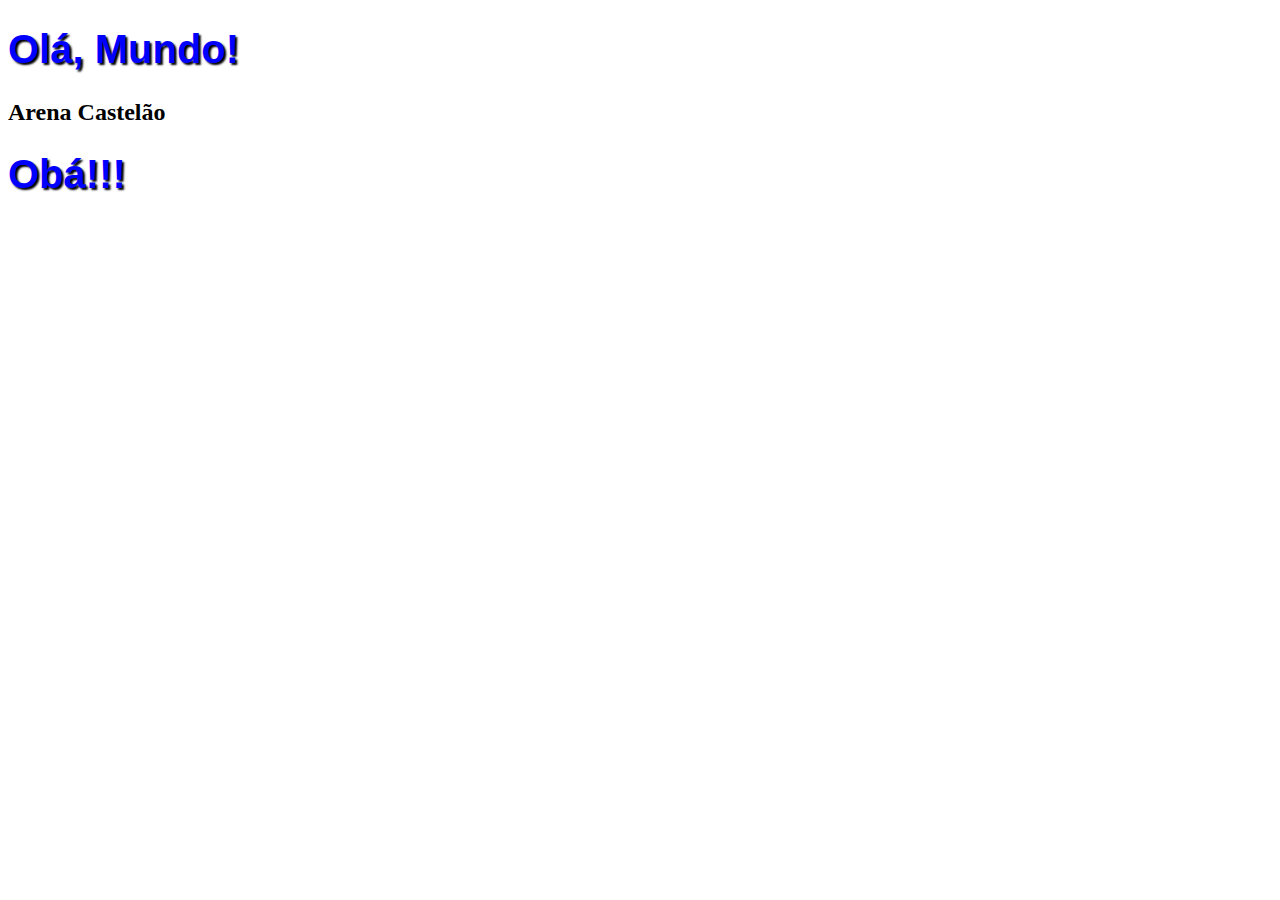
<file: ex001.html>
<!--Prática de HTML5 com CSS3. Conheça as tags básicas e saiba como criar um documento no novo padrão!-->
<!DOCTYPE html>
<html lang="pt-br">
<head>
    <meta charset="UTF-8">
    <title>Curso em vídeo</title>
    <style>
        h1{
            font-family: Arial;
            font-size: 30pt;
            color: blue;
            text-shadow: 2px 2px 2px black;
        } 
    </style>
</head>

<body>
    <h1>Olá, Mundo!</h1>
    <h2>Arena Castelão</h2>
    <h1>Obá!!!</h1>
</body>

</html>
</file>
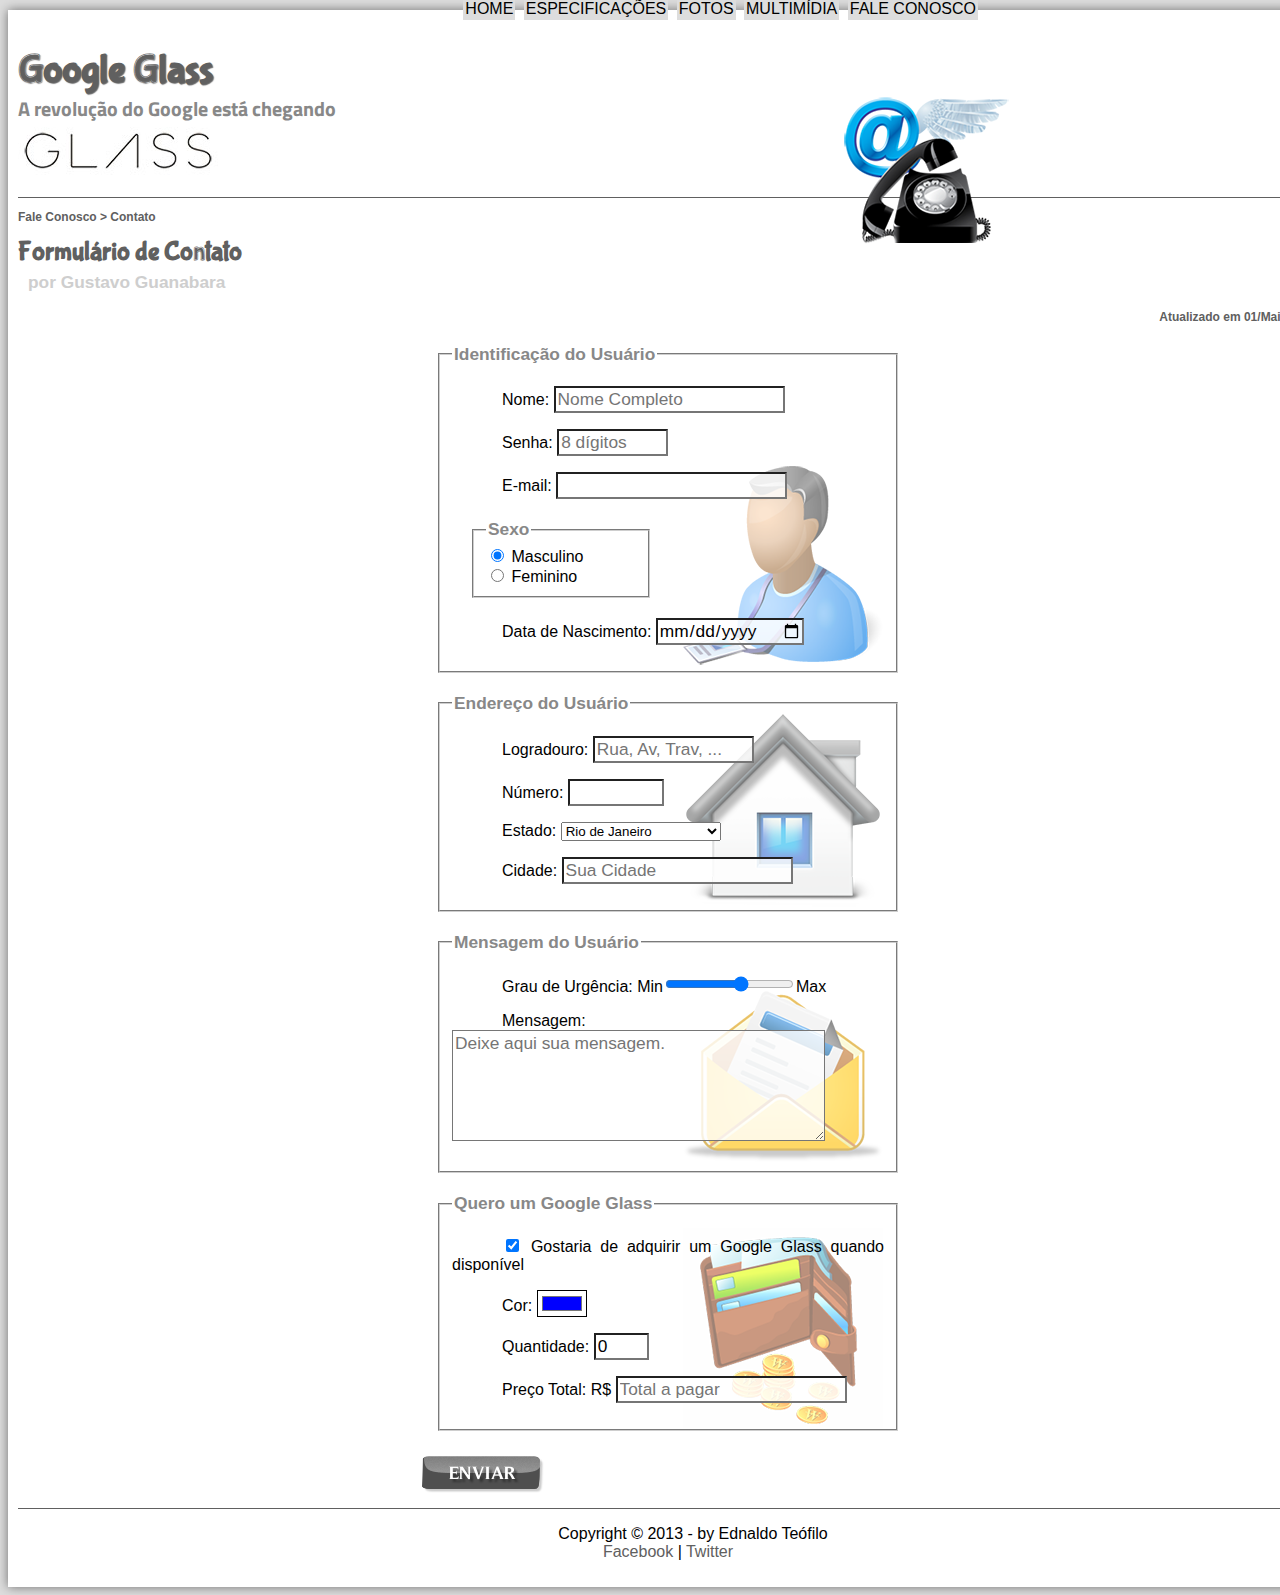
<file: projeto-glass-html5/fale-conosco.html>
<!DOCTYPE html>
<html lang="pt-br">
    <head>
        <meta charset="UTF-8">
        <title>Tudo sobre Google Glass</title>
        <link rel="stylesheet" href="_css/estilo.css">
        <link rel="stylesheet" href="_css/form.css">
        <script src="_javascript/funcoes.js"></script>
        <script>
            function calc_total() {
                var qtd = parseInt(document.getElementById('cQtd').value);
                tot = qtd * 1500;
                document.getElementById('cTot').value = tot;
            }
        </script>
    </head>

    <body>
        <div id =interface>
            <header id="cabecalho">
                <hgroup>
                    <h1>Google Glass</h1>
                    <h2>A revolução do Google está chegando</h2>
                </hgroup>

                <img id="icone" src="_imagens/contato.png">

                <nav id="menu">
                    <h1>Menu Principal</h1>
                        <ul type="disc">
                            <li onmouseover="mudaFoto('_imagens/home.png')" onmouseout="mudaFoto('_imagens/contato.png')"><a href="index.html">Home</a></li>
                            <li onmouseover="mudaFoto('_imagens/especificacoes.png')" onmouseout="mudaFoto('_imagens/contato.png')"><a href="specs.html">Especificações</a></li>
                            <li onmouseover="mudaFoto('_imagens/fotos.png')" onmouseout="mudaFoto('_imagens/contato.png')"><a href="fotos.html">Fotos</a></li>
                            <li onmouseover="mudaFoto('_imagens/multimidia.png')" onmouseout="mudaFoto('_imagens/contato.png')"><a href="multimidia.html">Multimídia</a></li>
                            <li onmouseover="mudaFoto('_imagens/contato.png')" onmouseout="mudaFoto('_imagens/contato.png')"><a href="fale-conosco.html">Fale conosco</a></li>
                        </ul>
                </nav>
            </header>
            <section id="corpo-full">
                <article id="noticia-principal">
                    <header id="cabecalho-artigo">
                        <hgroup>
                            <h3>Fale Conosco > Contato</h3>
                            <h1>Formulário de Contato</h1>
                            <h2>por Gustavo Guanabara</h2>
                            <h3 class="direita">Atualizado em 01/Maio/2013</h3>
                        </hgroup>
                    </header>
                    <form method="post" id="fContato" action="mailto:contato@cursoemvideo.com" oninput="calc_total();">
                        <fieldset id="usuario">
                            <legend>Identificação do Usuário</legend>
                            <p><label for="cNome">Nome:</label>
                            <input type="text" name="tNome" id="cNome" size="20" maxlength="30" placeholder="Nome Completo"></p>
                            <p><label for="cSenha">Senha:</label>
                            <input type="password" name="tSenha" id="cSenha" size="8" maxlength="8" placeholder="8 dígitos"></p>
                            <p><label for="cMail">E-mail:</label>
                            <input type="email" name="tMail" id="cMail" size="20" maxlength="40"></p>
                               
                                <fieldset id="sexo">
                                    <legend>Sexo</legend>
                                        <input type="radio" name="tSexo" id="cMasc" checked> <label for="cMasc">Masculino</label><br>
                                        <input type="radio" name="tSexo" id="cFem"> <label for="cFem">Feminino</label>
                                </fieldset>

                            <p><label for="cNasc">Data de Nascimento:</label>
                            <input type="date" name="tNasc" id="cNasc"></p>
                        </fieldset>

                        <fieldset id="endereco">
                            <legend>Endereço do Usuário</legend>
                            <p><label for="cRua">Logradouro:</label>
                            <input type="text" name="tRua" id="cRua" size="13" maxlength="80" placeholder="Rua, Av, Trav, ..."></p>
                            <p><label for="cNum">Número:</label>
                            <input type="number" name="tNum" id="cNum" min="0" max="99999"></p>
                            <p><label for="cEst">Estado:</label>
                            <select name="tEst" id="cEst">
                                <optgroup label="Região Sudeste">
                                    <option value="RJ">Rio de Janeiro</option>
                                    <option value="SP">São Paulo</option>
                                    <option value="MG">Minas Gerais</option>
                                </optgroup>
                                <optgroup label="Região Nordeste">
                                    <option value="CE">Ceará</option>
                                    <option value="RN">Rio Grande do Norte</option>
                                    <option value="BA">Bahia</option>
                                </optgroup>
                            </select></p>
                            <p><label for="cCid">Cidade:</label>
                            <input type="text" name="tCid" id="cCid" maxlength="40" size="20" placeholder="Sua Cidade" list="cidades"></p>
                            <datalist id="cidades">
                                <option value="Rio de Janeiro"></option>
                                <option value="Nova iguaçu"></option>
                                <option value="Niterói"></option>
                                <option value="Belford Roxo"></option>
                            </datalist>
                        </fieldset>

                        <fieldset id="mensagem">
                            <legend>Mensagem do Usuário</legend>
                                <p><label for="cUrg">Grau de Urgência:</label>
                                Min<input type="range" name="tUrg" id="cUrg" min="0" max="10" step="2">Max</p>
                                <p><label for="cMsg">Mensagem:</label>
                                <textarea name="tMsg" id="cMsg" cols="35" rows="5" placeholder="Deixe aqui sua mensagem."></textarea></p>
                        </fieldset>

                        <fieldset id="pedido">
                            <legend>Quero um Google Glass</legend>
                            <p><input type="checkbox" name="tPed" id="cPed" checked>
                            <label for="cPed">Gostaria de adquirir um Google Glass quando disponível</label></p>
                            <p><label for="cCor">Cor:</label>
                            <input type="color" name="tCor" id="cCor" value="#0000FF"></p>
                            <p><label for="cQtd">Quantidade:</label>
                            <input type="number" name="tQtd" id="cQtd" min="0" max="5" value="0"></p>
                            <p><label for="cTot">Preço Total: R$</label>
                            <input type="text" name="tTot" id="cTot" placeholder="Total a pagar" readonly></p>
                        </fieldset>

                    <input type="image" src="_imagens/botao-enviar.png">
                    </form>
                </article>
            </section>
            <footer id="rodape">
                <p>Copyright &copy; 2013 - by Ednaldo Teófilo <br>
                <a href="http://facebook.com/cursosemvideo" target="_blank"> Facebook</a> | 
                <a href="http://twitter.com/cursosemvideo" target="_blank"> Twitter</a></p>
            </footer>
        </div>
    </body>
</html>
</file>
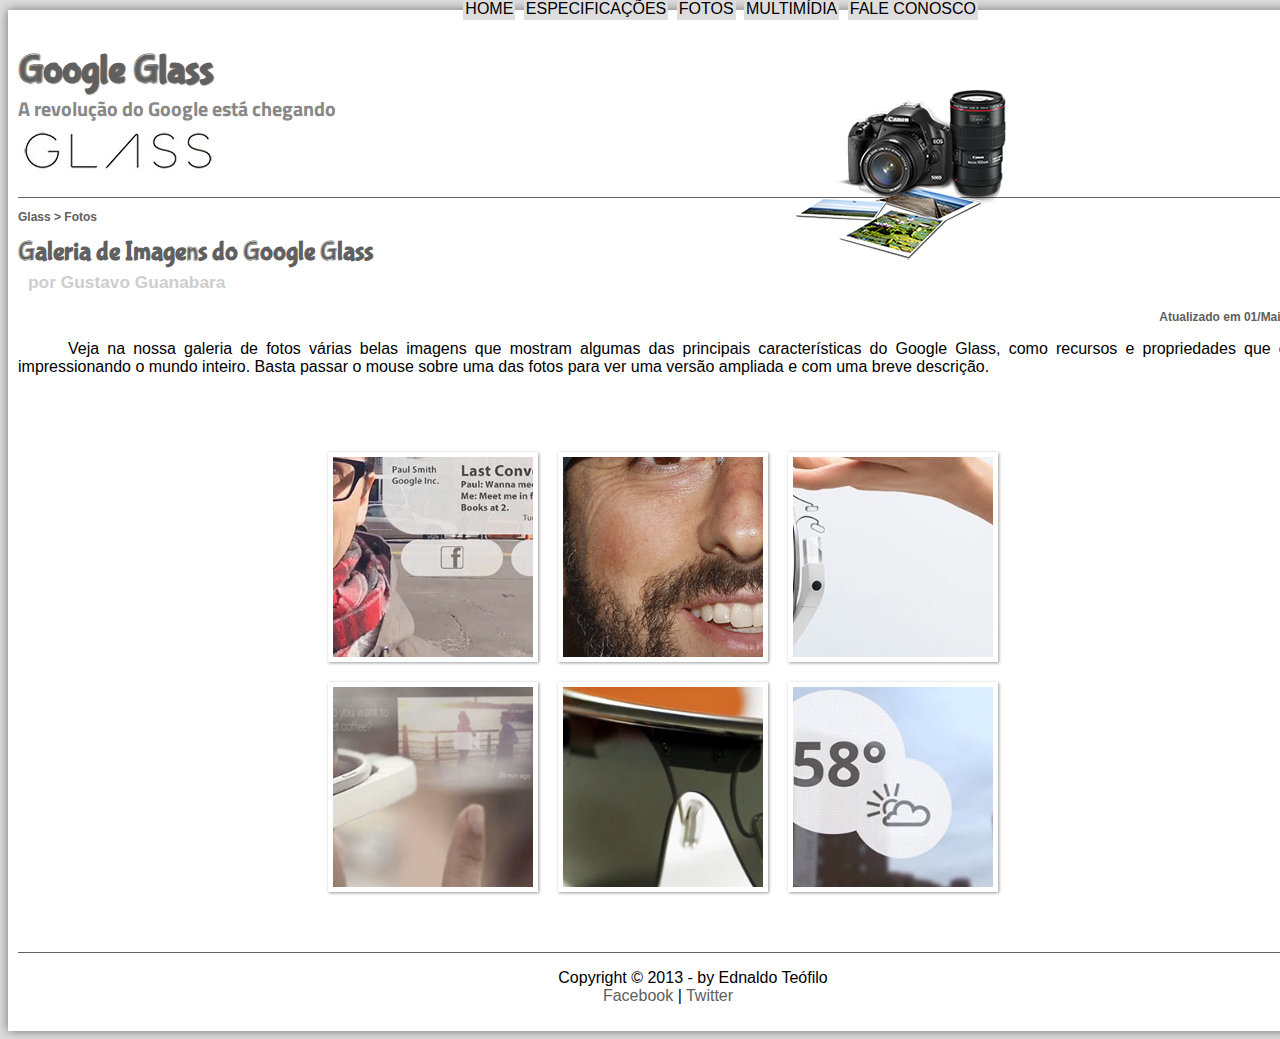
<file: projeto-glass-html5/fotos.html>
<!DOCTYPE html>
<html lang="pt-br">
    <head>
        <meta charset="UTF-8">
        <title>Tudo sobre Google Glass</title>
        <link rel="stylesheet" href="_css/estilo.css">
        <link rel="stylesheet" href="_css/fotos.css">
    </head>
    <script src="_javascript/funcoes.js"></script>

    <body>
        <div id =interface>
            <header id="cabecalho">
                <hgroup>
                    <h1>Google Glass</h1>
                    <h2>A revolução do Google está chegando</h2>
                </hgroup>

                <img id="icone" src="_imagens/fotos.png">

                <nav id="menu">
                    <h1>Menu Principal</h1>
                        <ul type="disc">
                            <li onmouseover="mudaFoto('_imagens/home.png')" onmouseout="mudaFoto('_imagens/fotos.png')"><a href="index.html">Home</a></li>
                            <li onmouseover="mudaFoto('_imagens/especificacoes.png')" onmouseout="mudaFoto('_imagens/fotos.png')"><a href="specs.html">Especificações</a></li>
                            <li onmouseover="mudaFoto('_imagens/fotos.png')" onmouseout="mudaFoto('_imagens/fotos.png')"><a href="fotos.html">Fotos</a></li>
                            <li onmouseover="mudaFoto('_imagens/multimidia.png')" onmouseout="mudaFoto('_imagens/fotos.png')"><a href="multimidia.html">Multimídia</a></li>
                            <li onmouseover="mudaFoto('_imagens/contato.png')" onmouseout="mudaFoto('_imagens/fotos.png')"><a href="fale-conosco.html">Fale conosco</a></li>
                        </ul>
                </nav>
            </header>

            <section id="corpo-full">
                <article id="noticia-principal">
                    <header id="cabecalho-artigo">
                        <hgroup>
                            <h3>Glass > Fotos</h3>
                            <h1>Galeria de Imagens do Google Glass</h1>
                            <h2>por Gustavo Guanabara</h2>
                            <h3 class="direita">Atualizado em 01/Maio/2013</h3>
                        </hgroup>
                    </header>
                

                    <p>Veja na nossa galeria de fotos várias belas imagens que mostram algumas das principais características do Google Glass, como recursos e propriedades que estão impressionando o mundo inteiro. Basta passar o mouse sobre uma das fotos para ver uma versão ampliada e com uma breve descrição.</p>

                    <ul id="album-fotos">
                        <li id="foto01"><span>Agenda e lembretes</span></li>
                        <li id="foto02"><span>Sergey Brin usando o Glass</span></li>
                        <li id="foto03"><span>Leve e compacto</span></li>
                        <li id="foto04"><span>Sensação de uma tela de 50"</span></li>
                        <li id="foto05"><span>Vários tipos de lente</span></li>
                        <li id="foto06"><span>Informações importantes</span></li>
                    </ul>
                </article>
            </section>
                <footer id="rodape">
                    <p>Copyright &copy; 2013 - by Ednaldo Teófilo <br>
                    <a href="http://facebook.com/cursosemvideo" target="_blank"> Facebook</a> | 
                    <a href="http://twitter.com/cursosemvideo" target="_blank"> Twitter</a></p>
                </footer>
        </div>
    </body>
</html>
</file>
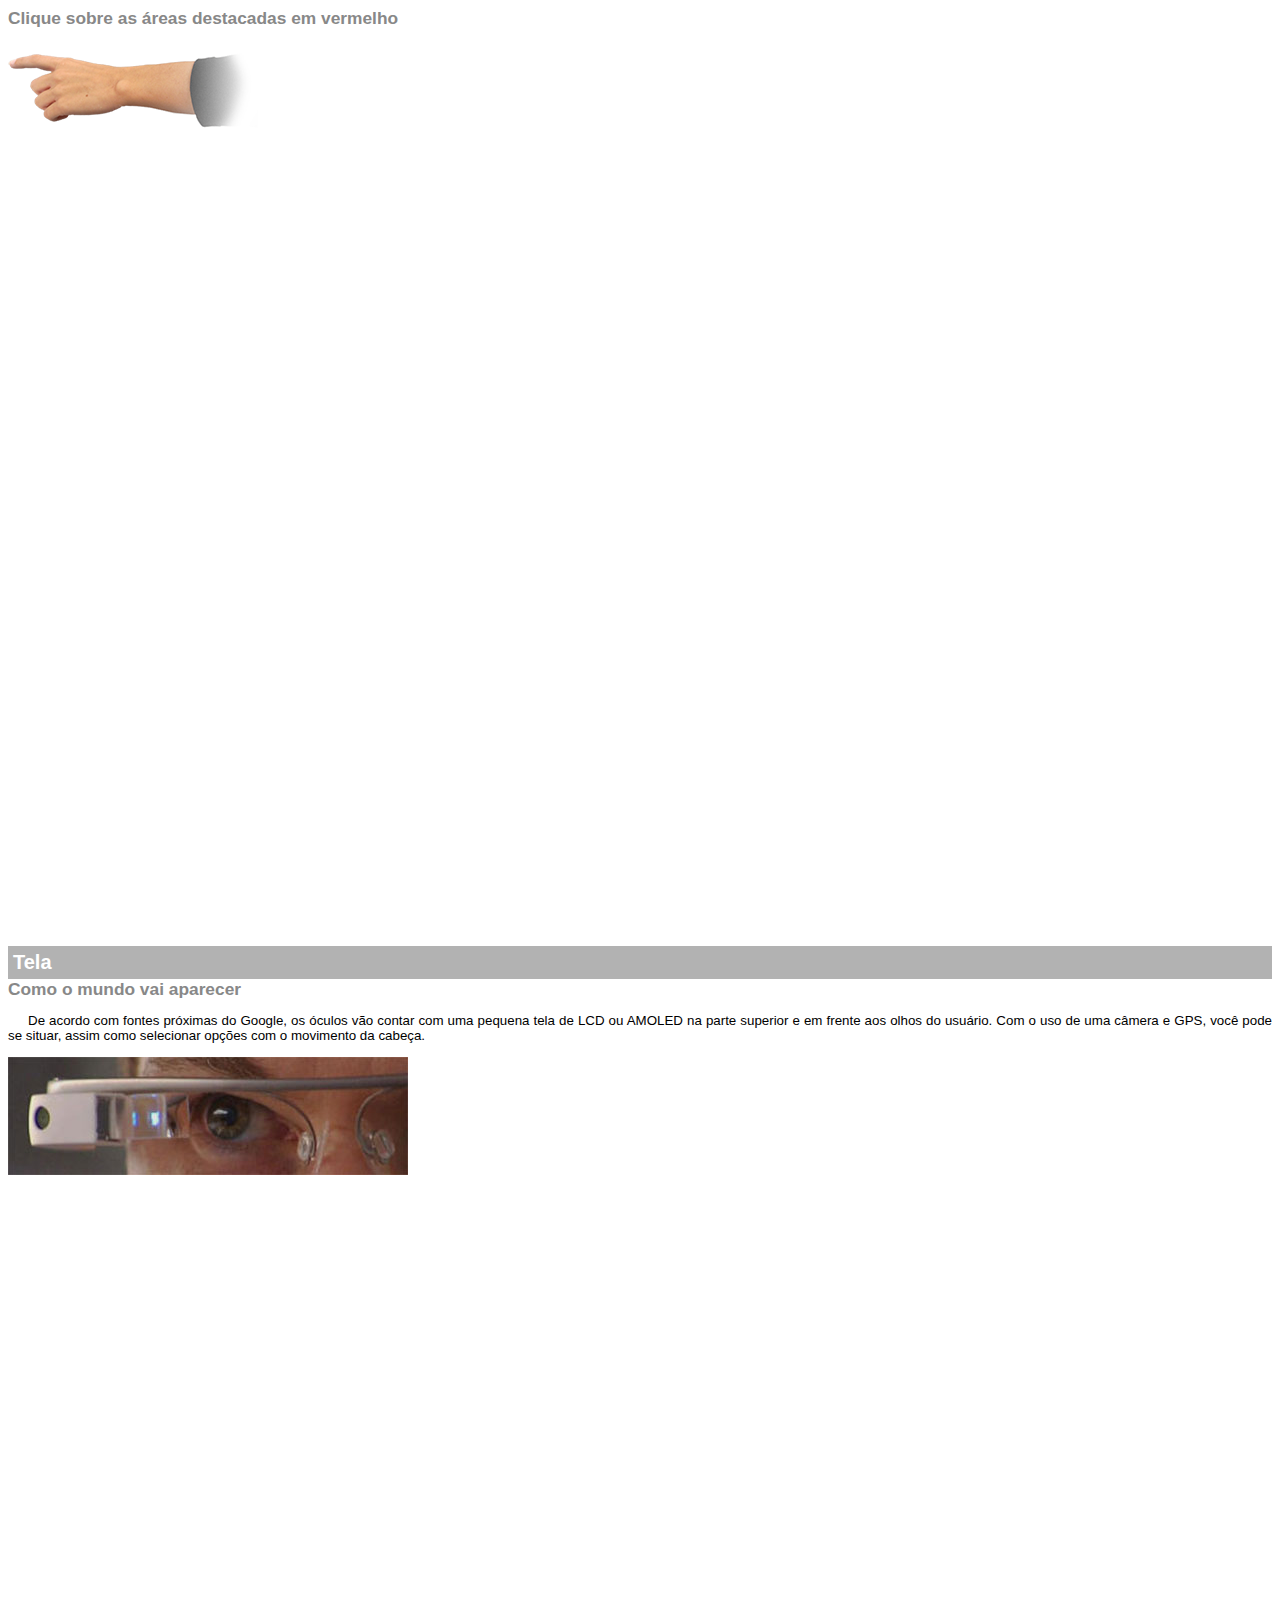
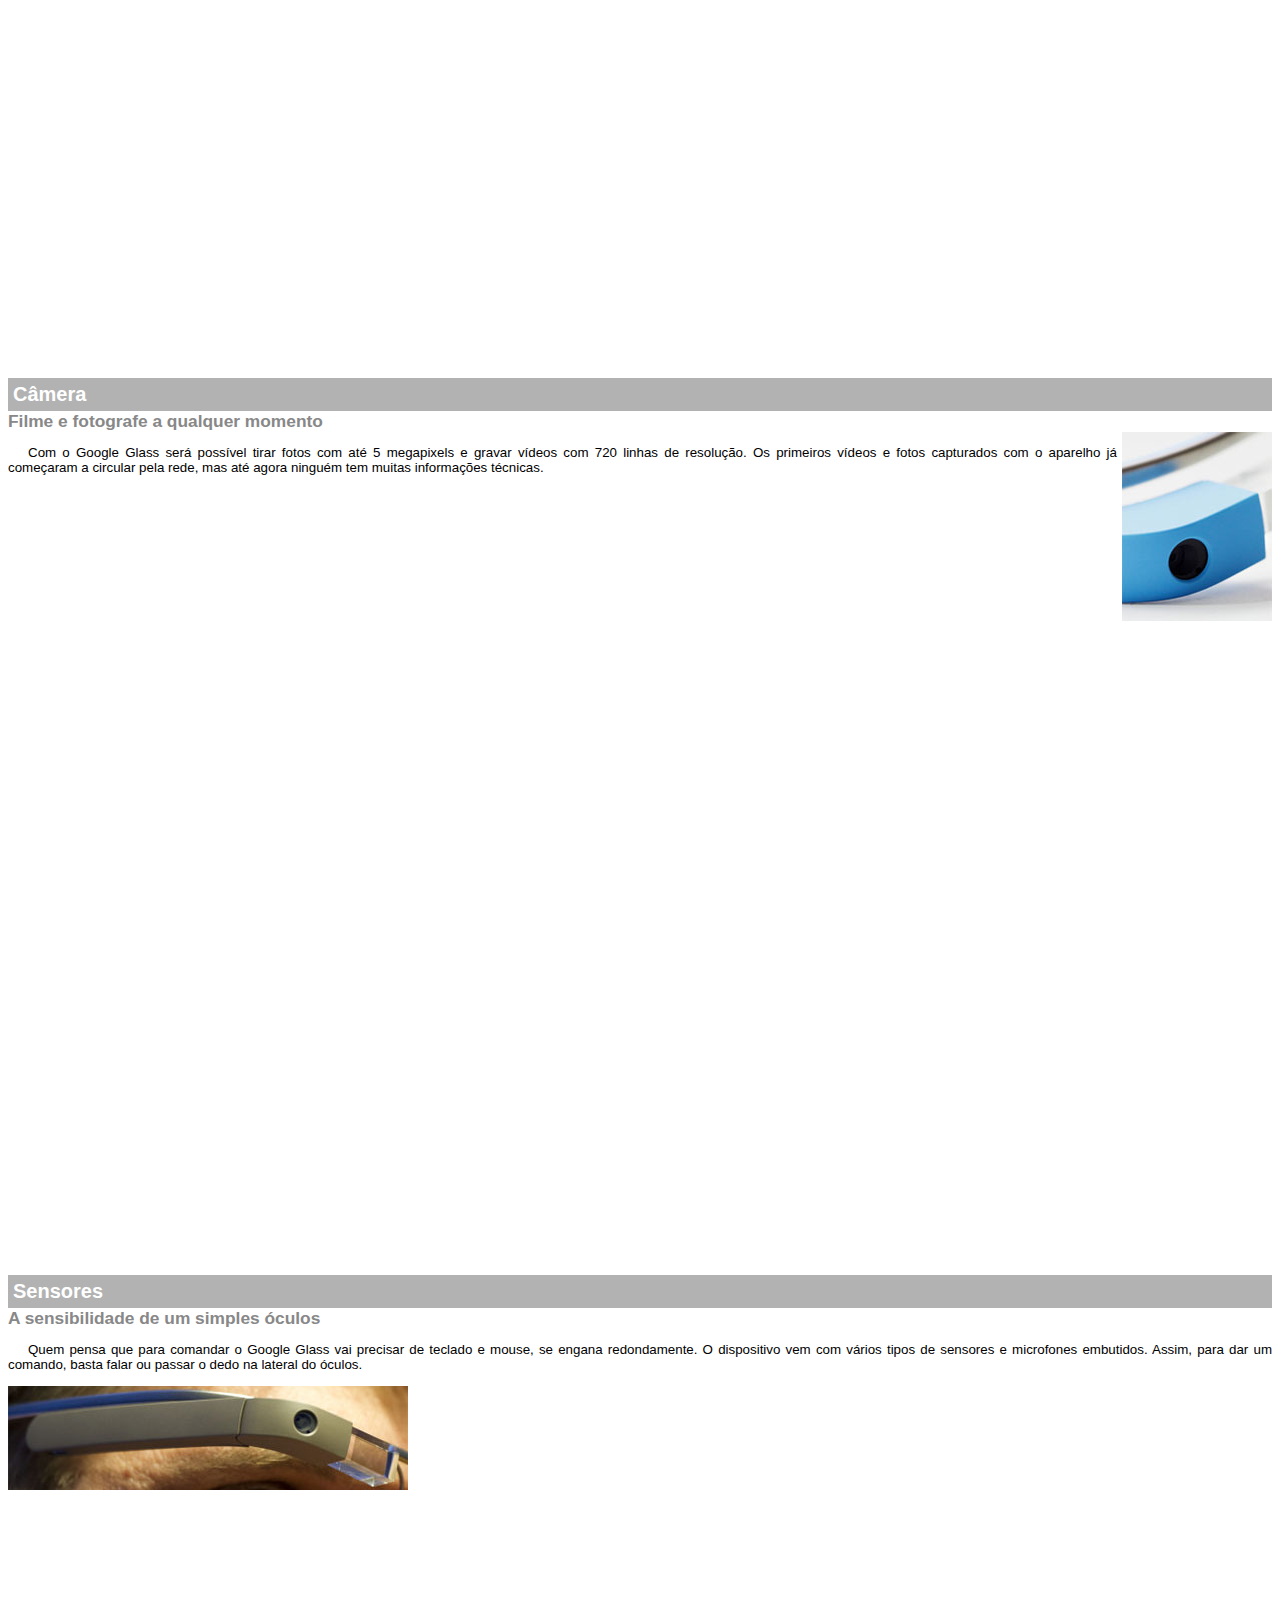
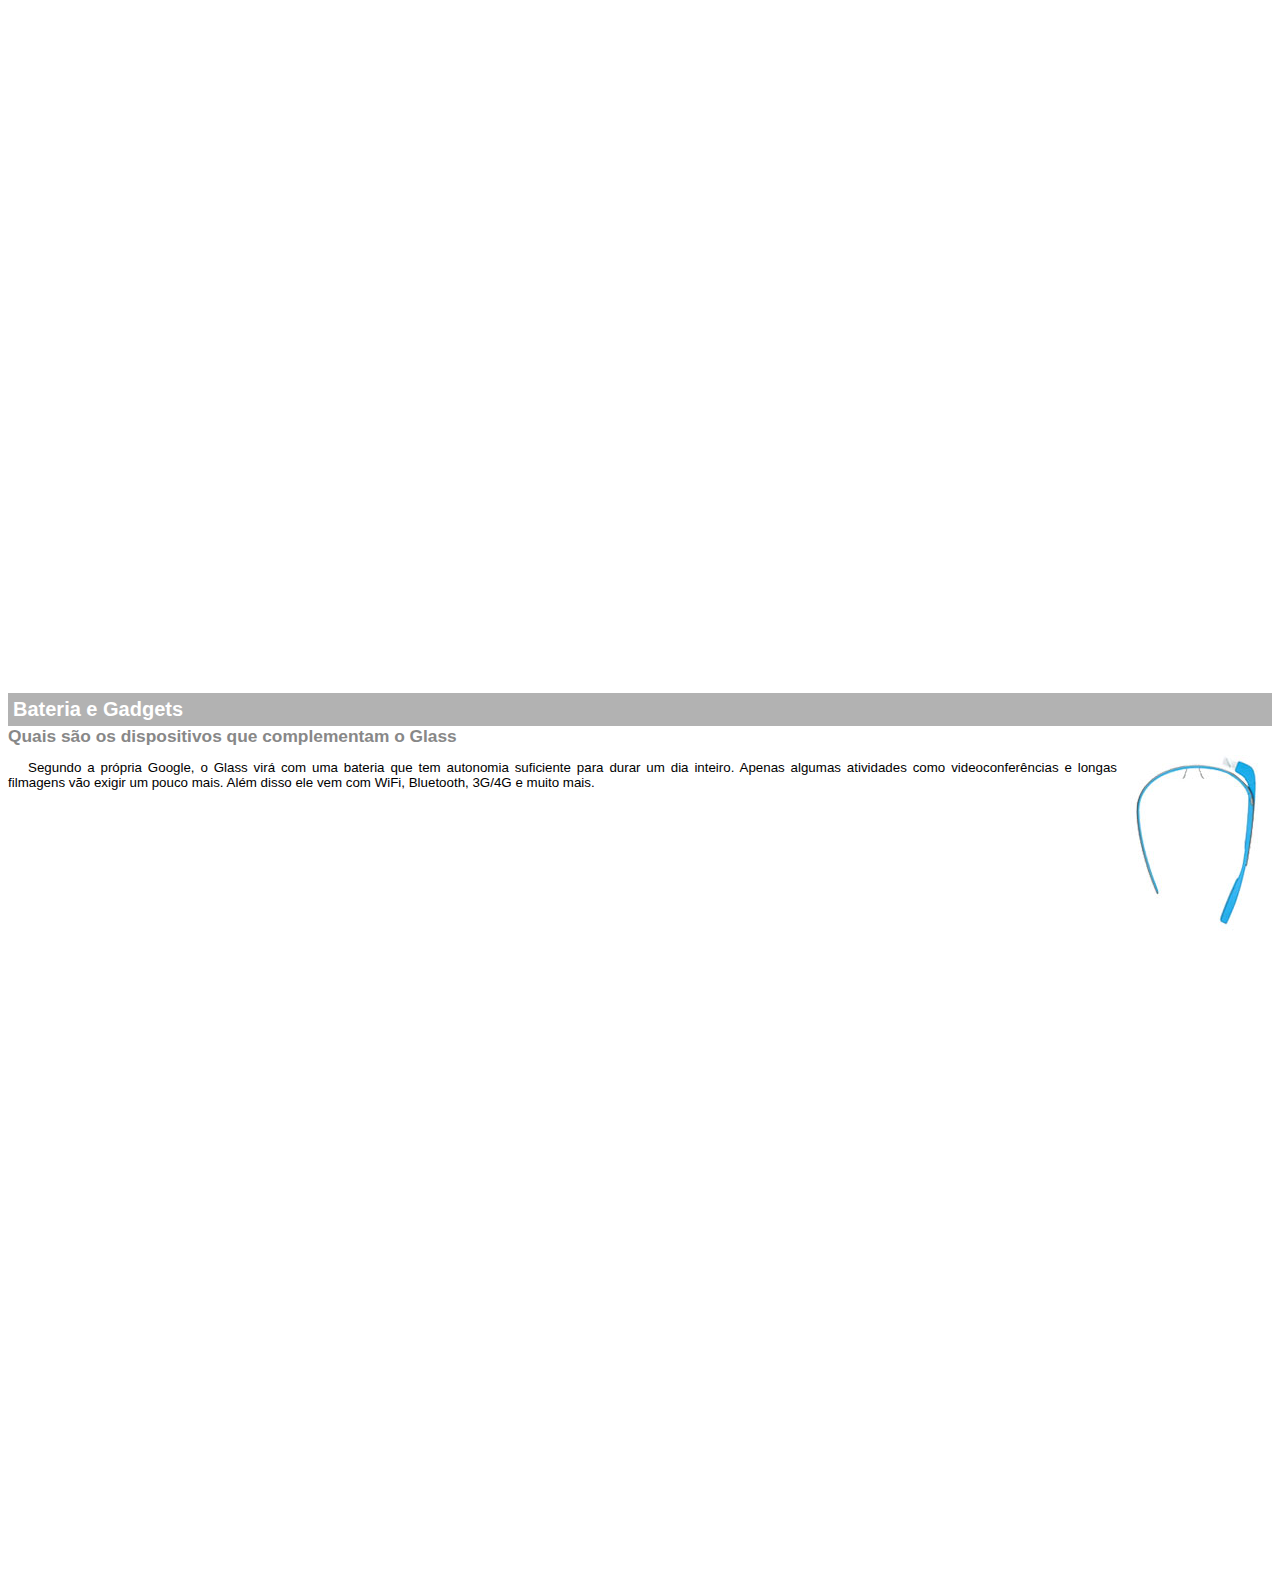
<file: projeto-glass-html5/google-glass.html>
<!DOCTYPE html>
<html>
    <head>
        <meta charset="UTF-8">
        <title>informações sobre Google Glass</title>
        <style>
            body {
                font-family: Arial;
                font-size: 10pt;
                overflow-x: hidden;
                overflow-y: hidden;
            }
            p {
                text-align: justify;
                text-indent: 20px;
            }
            article h1 {
                font-size: 15pt;
                color: white;
                background-color: rgba(0, 0, 0, .3);
                padding: 5px;
                margin: 0px;
            }
            article h2 {
                font-size: 13pt;
                color: #888888;
                margin: 0px;
            }
            article {
                margin-bottom: 800px;
            }
            img.img-dir {
                display: block;
                float: right;
                margin-left: 5px;
            }

        </style>
    </head>
    <body>
        <article id="topo"> 
            <header>   
                <h2>Clique sobre as áreas destacadas em vermelho</h2>
            </header>
            <img src="_imagens/mao.png" alt="Mão apontando para a esquerda">
        </article>

        <article id="tela">
            <header>
                <h1>Tela</h1>
                <h2>Como o mundo vai aparecer</h2>
            </header>
            <p>De acordo com fontes próximas do Google, os óculos vão contar com uma pequena tela de LCD ou AMOLED na parte superior e em frente aos olhos do usuário. Com o uso de uma câmera e GPS, você pode se situar, assim como selecionar opções com o movimento da cabeça.</p>
            <img src="_imagens/det-tela.jpg" alt="Tela do Google Glass">
        </article>

        <article id="camera">
            <header>
                <h1>Câmera</h1>
                <h2>Filme e fotografe a qualquer momento</h2>
            </header>
            <img src="_imagens/det-camera.jpg" class="img-dir" alt="Câmera do Google Glass">
            <p>Com o Google Glass será possível tirar fotos com até 5 megapixels e gravar vídeos com 720 linhas de resolução. Os primeiros vídeos e fotos capturados com o aparelho já começaram a circular pela rede, mas até agora ninguém tem muitas informações técnicas.</p>
        </article>

        <article id="sensores">
            <header></header>
                <h1>Sensores</h1>
                <h2>A sensibilidade de um simples óculos</h2>
            </header>
            <p>Quem pensa que para comandar o Google Glass vai precisar de teclado e mouse, se engana redondamente. O dispositivo vem com vários tipos de sensores e microfones embutidos. Assim, para dar um comando, basta falar ou passar o dedo na lateral do óculos.</p>
            <img src="_imagens/det-touch.jpg" alt="Sensores do Google Glass">
        </article>

        <article id="gadgets">
            <header>
                <h1>Bateria e Gadgets</h1>
                <h2>Quais são os dispositivos que complementam o Glass</h2>
            </header>
            <img src="_imagens/det-bateria.jpg" class="img-dir" alt="Bateria e Gadgets do Google Glass">
            <p>Segundo a própria Google, o Glass virá com uma bateria que tem autonomia suficiente para durar um dia inteiro. Apenas algumas atividades como videoconferências e longas filmagens vão exigir um pouco mais. Além disso ele vem com WiFi, Bluetooth, 3G/4G e muito mais.</p>
        </article>
    </body>   
</html>
</file>
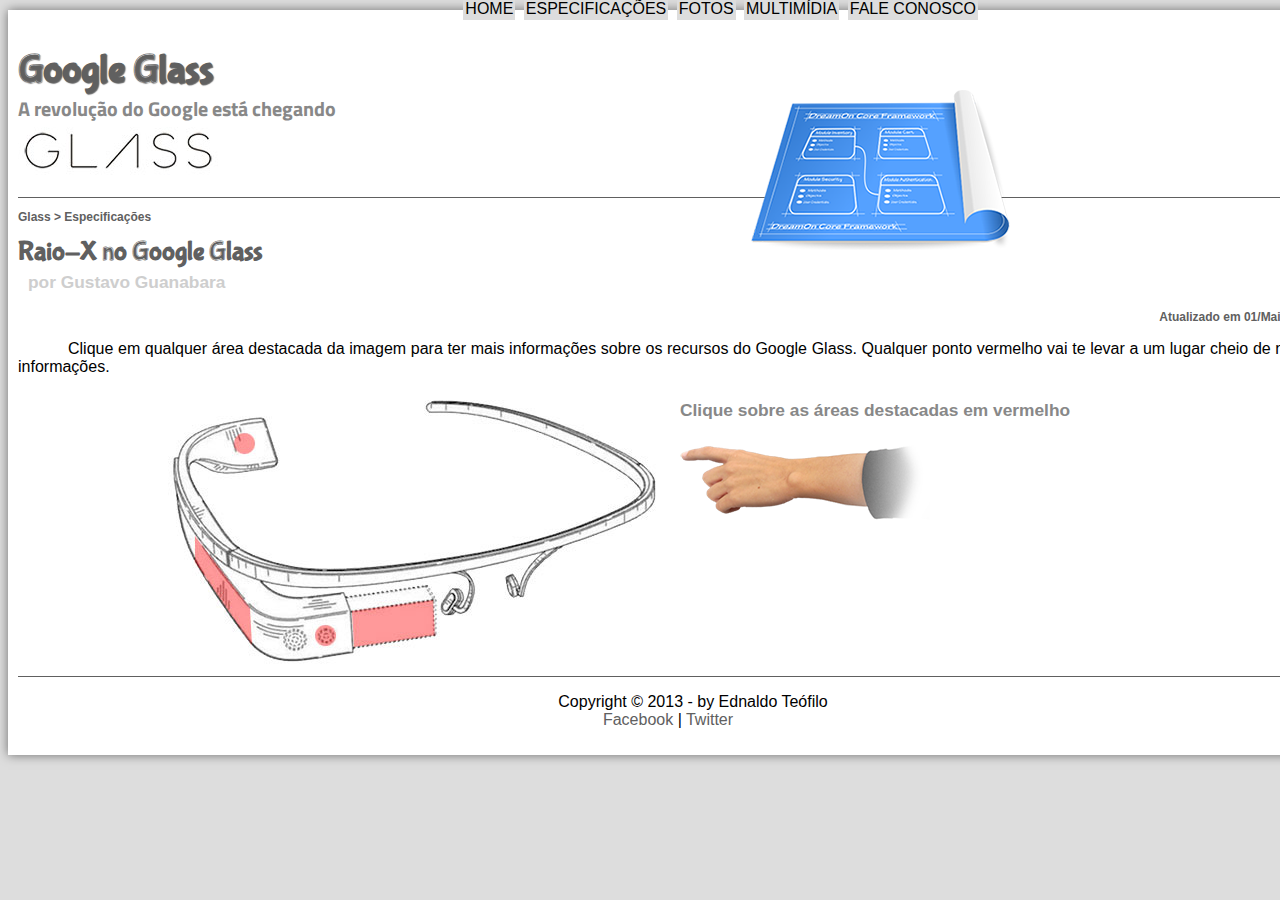
<file: projeto-glass-html5/specs.html>
<!DOCTYPE html>
<html lang="pt-br">
    <head>
        <meta charset="UTF-8">
        <title>Tudo sobre Google Glass</title>
        <link rel="stylesheet" href="_css/estilo.css">
        <link rel="stylesheet" href="_css/specs.css">
    </head>

    <script src="_javascript/funcoes.js"></script>

    <body>
        <div id =interface>
            <header id="cabecalho">
                <hgroup>
                    <h1>Google Glass</h1>
                    <h2>A revolução do Google está chegando</h2>
                </hgroup>

                <img id="icone" src="_imagens/especificacoes.png">

                <nav id="menu">
                    <h1>Menu Principal</h1>
                        <ul type="disc">
                            <li onmouseover="mudaFoto('_imagens/home.png')" onmouseout="mudaFoto('_imagens/especificacoes.png')"><a href="index.html">Home</a></li>
                            <li onmouseover="mudaFoto('_imagens/especificacoes.png')" onmouseout="mudaFoto('_imagens/especificacoes.png')"><a href="specs.html">Especificações</a></li>
                            <li onmouseover="mudaFoto('_imagens/fotos.png')" onmouseout="mudaFoto('_imagens/especificacoes.png')"><a href="fotos.html">Fotos</a></li>
                            <li onmouseover="mudaFoto('_imagens/multimidia.png')" onmouseout="mudaFoto('_imagens/especificacoes.png')"><a href="multimidia.html">Multimídia</a></li>
                            <li onmouseover="mudaFoto('_imagens/contato.png')" onmouseout="mudaFoto('_imagens/especificacoes.png')"><a href="fale-conosco.html">Fale conosco</a></li>
                        </ul>
                </nav>
            </header>
            <section id="corpo-full">
                <article id="noticia-principal">
                    <header id="cabecalho-artigo">
                        <hgroup>
                            <h3>Glass > Especificações</h3>
                            <h1>Raio-X no Google Glass</h1>
                            <h2>por Gustavo Guanabara</h2>
                            <h3 class="direita">Atualizado em 01/Maio/2013</h3>
                        </hgroup>
                    </header>
                
                    <p>Clique em qualquer área destacada da imagem para ter mais informações sobre os recursos do Google Glass. Qualquer ponto vermelho vai te levar a um lugar cheio de novas informações.</p>

                    <section id="conteudo">
                        <img src="_imagens/glass-esquema-marcado.jpg" usemap="#meumapa">
                        <map name="meumapa">
                            <area shape="rect" coords="179,202,270,260" href="google-glass.html#tela" target="janela">
                            <area shape="circle" coords="158,243,12" href="google-glass.html#camera" target="janela">
                            <area shape="circle" coords="73,52,12" href="google-glass.html#gadgets" target="janela">
                            <area shape="poly" coords="28,143,83,216,84,249,27,169" href="google-glass.html#sensores" target="janela">
                        </map>
                        <iframe src="google-glass.html" name="janela" id="frame-spec"></iframe>
                    </section>
                </article>
            </section>
            <footer id="rodape">
                <p>Copyright &copy; 2013 - by Ednaldo Teófilo <br>
                <a href="http://facebook.com/cursosemvideo" target="_blank"> Facebook</a> | 
                <a href="http://twitter.com/cursosemvideo" target="_blank"> Twitter</a></p>
            </footer>
        </div>
    </body>
</html>
</file>
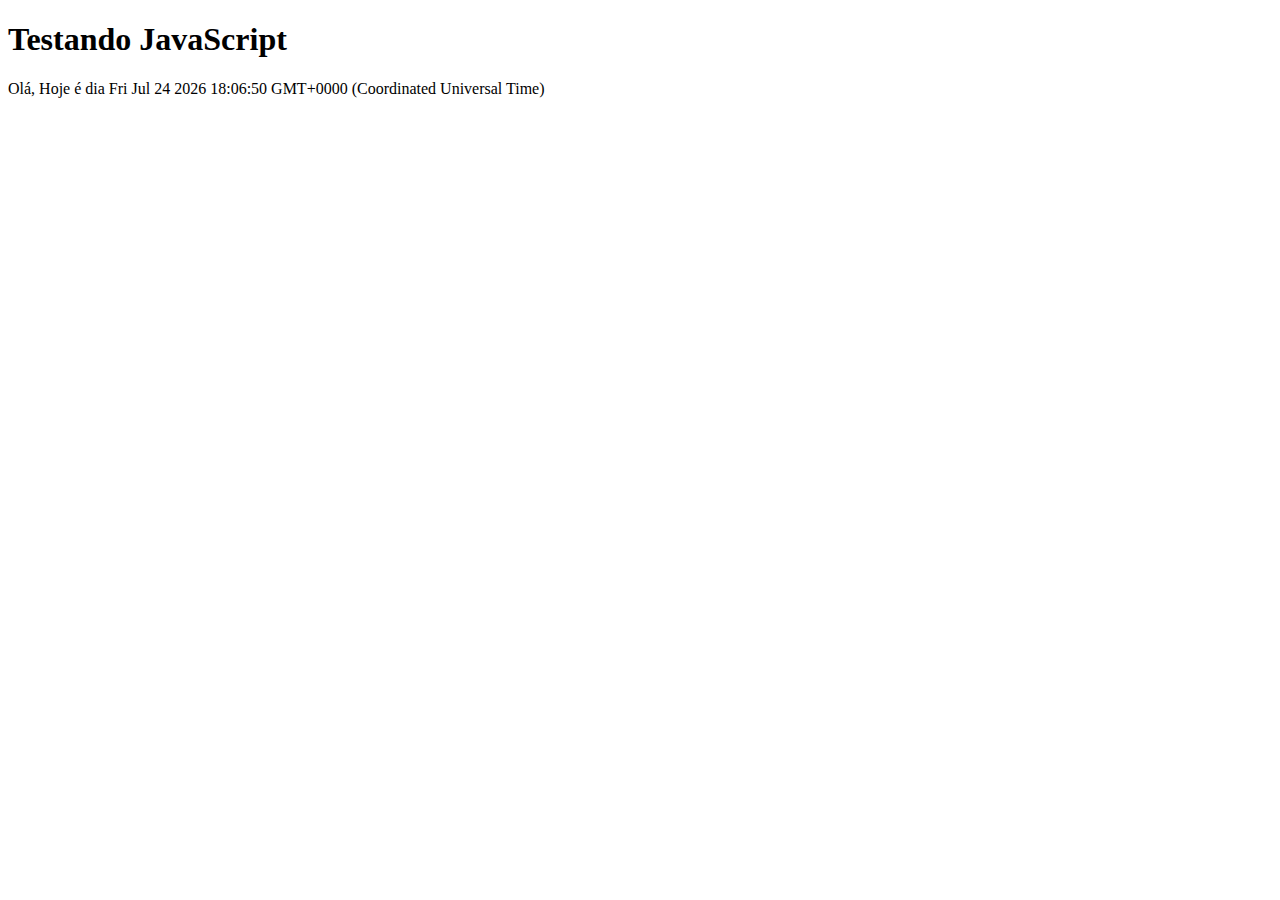
<file: projeto-glass-html5/testejs01.html>
<!DOCTYPE html>
<html lang="pt-br">
    <head>
        <title>Teste Javascript</title>
        <meta charset="utf-8">
    </head>
    <body>
        <h1>Testando JavaScript</h1>
        <script>
            document.write("Olá, Hoje é dia " + Date());
        </script>
    </body>
</html>
</file>
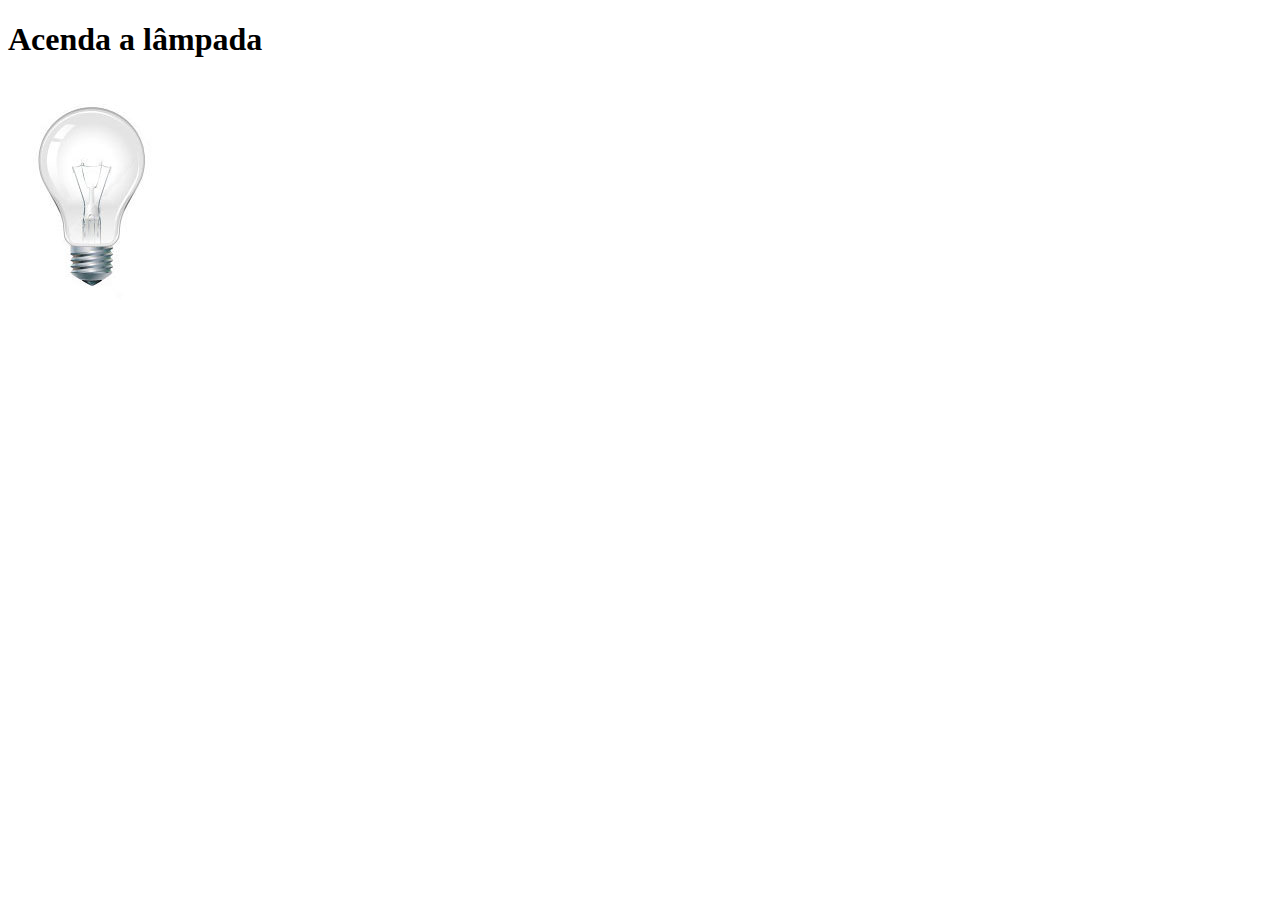
<file: projeto-glass-html5/testejs02.html>
<!DOCTYPE html>
<html lang="pt-br">
    <head>
        <title>Teste Javascript</title>
        <meta charset="utf-8">
        <script>
            function acendeLampada() {
                document.getElementById("luz").src = "_imagens/lampada-acesa.jpg";
            }
            function apagaLampada() {
                document.getElementById("luz").src = "_imagens/lampada-apagada.jpg";
            }
            function quebraLampada() {
                document.getElementById("luz").scr = "_imagens/lampada-quebrada.jpg";
            }
        </script>
    </head>
    <body>
        <h1>Acenda a lâmpada</h1>
        <img src="_imagens/lampada-apagada.jpg" id="luz" onclick="quebraLampada()" onmouseout="apagaLampada()" onmouseover="acendeLampada()">
    </body>
</html>
</file>
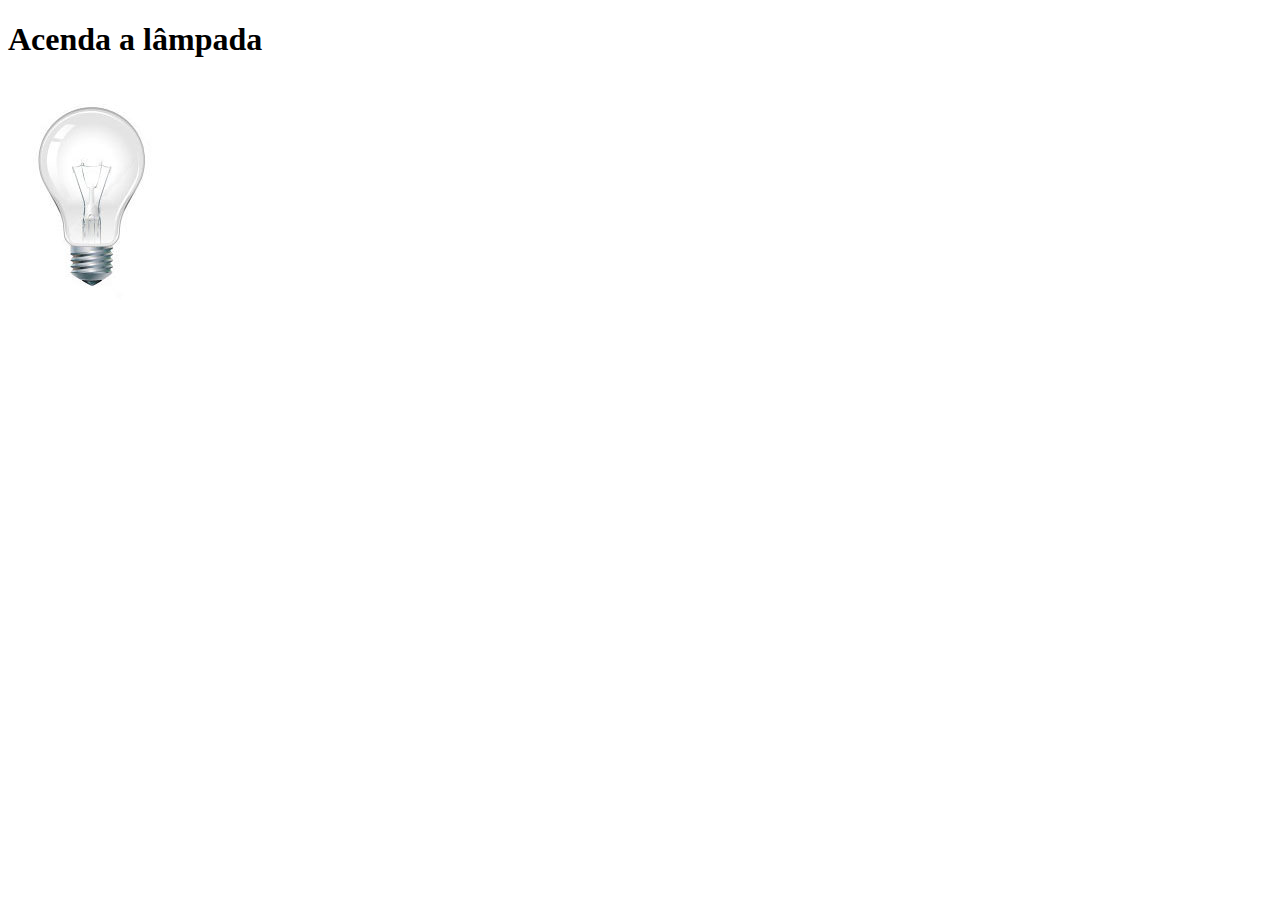
<file: projeto-glass-html5/testejs03.html>
<!DOCTYPE html>
<html lang="pt-br">
    <head>
        <title>Teste Javascript</title>
        <meta charset="utf-8">
        <script>
            var quebrada = false;
            function mudaLampada(tipo) {
                if (!quebrada) {
                    document.getElementById("luz").src = "_Imagens/" + tipo + ".jpg";
                    if (tipo == 'lampada-quebrada') {
                        quebrada = true;
                    }
                }
            }
        </script>
    </head>
    <body>
        <h1>Acenda a lâmpada</h1>
        <img src="_imagens/lampada-apagada.jpg" id="luz" onclick="mudaLampada('lampada-quebrada')" onmouseout="mudaLampada('lampada-apagada')" onmouseover="mudaLampada('lampada-acesa')">
    </body>
</html>
</file>
<file: projeto-glass-html5/_css/estilo.css>
@charset "utf-8";
@import url('https://fonts.googleapis.com/css2?family=Titillium+Web&display=swap');
@font-face {
    font-family: 'FonteLogo';
    src: url("../_fonts/bubblegum-sans-regular.otf");
}

body{
    background-color: #dddddd;
    color: rgb(0, 0, 0);
    font-family: Arial, sans-serif;
}

div#interface {
    width: 1300px;
    background-color: white;
    margin: 10px auto 0px auto;
    box-shadow: 0px 0px 10px rgb(0, 0, 0,.5);
    padding: 10px;
}

p {
    text-align: justify;
    text-indent: 50px;
}

a {
    color: #606060;
    text-decoration: none;
}

a:hover {
    text-decoration: underline;
}
header#cabecalho img#icone {
    position: absolute;
    right: 270px;
    top: 90px;
}

header#cabecalho {
    border-bottom: 1px #606060 solid;
    height: 150px;
    background: url("../_imagens/glass-logo-peq.jpg") no-repeat 0px 80px;
}

header#cabecalho h1 {
    font-family: 'FonteLogo', sans-serif;
    font-size: 30pt;
    color: #606060;
    text-shadow: 1px 1px 1px rgba(0,0,0,.6);
    padding: 0px;
    margin-bottom: 0px;

}

header#cabecalho h2 {
    font-family: 'Titillium Web', sans-serif;
    color: #888888;
    font-size: 15pt;
    padding: 0px;
    margin-top: 0px;

}

/* Formatação de imagens com legends */

figure.foto-legenda {
    position: relative;
    border: 8px solid white;
    box-shadow: 1px 1px 4px black;
}

figure.foto-legenda img {
    width: 100%;
    height: 100%;
}

figure.foto-legenda figcaption {
    opacity: 0;
    position: absolute;
    top: 0px;
    background-color: rgba(0,0,0,.4);
    color: white;
    width: 100%;
    height: 100%;
    padding: 10px;
    box-sizing: border-box;
    transition: opacity 1s;
}

figure.foto-legenda:hover figcaption{
    opacity: 1;
}

/* Formatação do menu */

nav#menu {
    display: block;
}

nav#menu ul {
    list-style: none;
    text-transform: uppercase;
    position: absolute;
    top: -20px;
    right: 300px;
}

nav#menu li{
    display: inline-block;
    background-color: #dddddd;
    padding: 2px;
    margin: 2px;
    transition: background-color 1s;
}

nav#menu li:hover {
    background-color: #606060;

}

nav#menu h1 {
    display: none;

}

nav#menu a {
    color: #000000;
    text-decoration: none;
}

nav#menu a:hover {
    color: #ffffff;
    text-decoration: underline;
}

section#corpo {
    display: block;
    width: 800px;
    float: left;
    border-right: 1px solid #606060;
    padding-right: 15px;
}

article#noticia-principal h2 {
    font-size: 13pt;
    color: #606060;
    background-color: #888888;
    padding: 5px 0px 5px 10px;
    margin: 10px 0px 10px 0px;
}

header#cabecalho-artigo h1 {
    font-family: 'FonteLogo', sans-serif;
    font-size: 20pt;
    color: #606060;
    margin-bottom: 0px;
    margin-top: 0px;
}

header#cabecalho-artigo h2 {
    font-size: 13pt;
    color: #cecece;
    background-color: #ffffff;
    margin: 0px;
}

header#cabecalho-artigo h3 {
    font-size: 12px;
    color: #606060;
}

.direita {
    text-align: right;
}

table#tabelaspec {
    border: 1px solid #606060;
    border-spacing: 0px;
    margin-left: auto;
    margin-right: auto;
}

table#tabelaspec td {
    border: 1px solid #606060;
    padding: 10px;
    text-align: center;
    vertical-align: middle;
}

table#tabelaspec td.ce {
    color: white;
    background-color: #606060;
    vertical-align: top;
    font-weight: bold;

}

table#tabelaspec td.cd {
    background-color: #cecece;
}

table#tabelaspec caption {
    color: #888888;
    font-size: 10pt;
    font-weight: bolder;
}

table#tabelaspec caption span {
    display: block;
    float: right;
    color: black;
    font-size: 8pt;
    margin-top: 10px;
}

aside#lateral {
    display: block; 
    width: 460px;
    float: right;
    background-color: #dddddd;
    padding: 10;
    margin-top: 10px;
    box-shadow: 2px 2px 2px rgba(0,0,0,.5);
}

aside#lateral h1{
    font-family: 'FonteLogo', sans-serif;
    font-size: 20pt;
    color: #606060;
}

aside#lateral h2{
    background-color: #606060;
    font-size: 12pt;
    color: #ffffff;
    padding: 5px;

}

footer#rodape {
    clear: both;
    border-top: 1px solid #606060;
}

footer#rodape p {
    text-align: center;
}
</file>
<file: projeto-glass-html5/_css/form.css>
@charset "UTF-8";

form {
    width: 500px;
    margin: auto;
}

input, textarea {
    font-family: sans-serif;
    font-weight: normal;
    font-size: 13pt;
    background-color: rgba(255,255,255,.8);
}

input:hover, textarea:hover {
    background-color:#dddddd;
}

legend {
    color: #888888;
    font-weight: bold;
    font-size: 13pt;
    font-family: sans-serif;
}

fieldset {
    border-color: #cecece;
    margin: 20px;
}

fieldset#sexo {
    width: 150px;
}

fieldset#usuario {
    background: url("../_imagens/icone-contato.png") no-repeat 95% 95%;
}

fieldset#endereco {
    background: url("../_imagens/icone-endereco.png") no-repeat 95% 95%;
}

fieldset#mensagem {
    background: url("../_imagens/icone-mensagem.png") no-repeat 95% 95%;
}

fieldset#pedido {
    background: url("../_imagens/icone-pagamento.png") no-repeat 95% 95%;
}
</file>
<file: projeto-glass-html5/_css/fotos.css>
@charset "UTF-8";

ul#album-fotos {
    width: 700px;
    margin: 0 auto;
    padding: 50px;
    overflow: hidden;
    list-style: none;
}

ul#album-fotos li {
    float: left;
    width: 200px;
    height: 200px;
    margin: 10px;
    border: 5px solid white;
    background-color: white;
    box-shadow: 1px 1px 3px rgba(0,0,0,.4);
    -webkit-transition: all .3s ease-in;
}

ul#album-fotos li span {
    opacity: 0;
    color: white;
    text-shadow: 1px 1px 1px black;
    background-color: rgba(0,0,0,.3);
    font-size: 9pt;
    line-height: 370px;
    padding: 5px;
}

ul#album-fotos li:hover {
    -webkit-transform: scale(1.5);
}

ul#album-fotos li:hover span {
    opacity: 1;
}

ul#album-fotos li#foto01 {
    background: url(../_imagens/galeria-01.jpg) no-repeat;
    background-position: 50% 50%;
    background-size: 400px 400px;
    background-color: white;
}

ul#album-fotos li#foto01:hover {
    background-position: 0px 0px;
    background-size: 200px 200px;
}

ul#album-fotos li#foto02 {
    background: url(../_imagens/galeria-02.jpg) no-repeat;
    background-position: 50% 50%;
    background-size: 400px 400px;
    background-color: white;
}

ul#album-fotos li#foto02:hover {
    background-position: 0px 0px;
    background-size: 200px 200px;
}

ul#album-fotos li#foto03 {
    background: url(../_imagens/galeria-03.jpg) no-repeat;
    background-position: 50% 50%;
    background-size: 400px 400px;
    background-color: white;
}

ul#album-fotos li#foto03:hover {
    background-position: 0px 0px;
    background-size: 200px 200px;
}

ul#album-fotos li#foto04 {
    background: url(../_imagens/galeria-04.jpg) no-repeat;
    background-position: 50% 50%;
    background-size: 400px 400px;
    background-color: white;
}

ul#album-fotos li#foto04:hover {
    background-position: 0px 0px;
    background-size: 200px 200px;
}

ul#album-fotos li#foto05 {
    background: url(../_imagens/galeria-05.jpg) no-repeat;
    background-position: 50% 50%;
    background-size: 400px 400px;
    background-color: white;
}

ul#album-fotos li#foto05:hover {
    background-position: 0px 0px;
    background-size: 200px 200px;
}

ul#album-fotos li#foto06 {
    background: url(../_imagens/galeria-06.jpg) no-repeat;
    background-position: 50% 50%;
    background-size: 400px 400px;
    background-color: white;
}

ul#album-fotos li#foto06:hover {
    background-position: 0px 0px;
    background-size: 200px 200px;
}
</file>
<file: projeto-glass-html5/_css/specs.css>
@charset "UTF-8";

section#conteudo {
    width: 1000px;
    margin: auto;
}

iframe#frame-spec {
    width: 450px;
    height: 280px;
    border: none;
}
</file>
